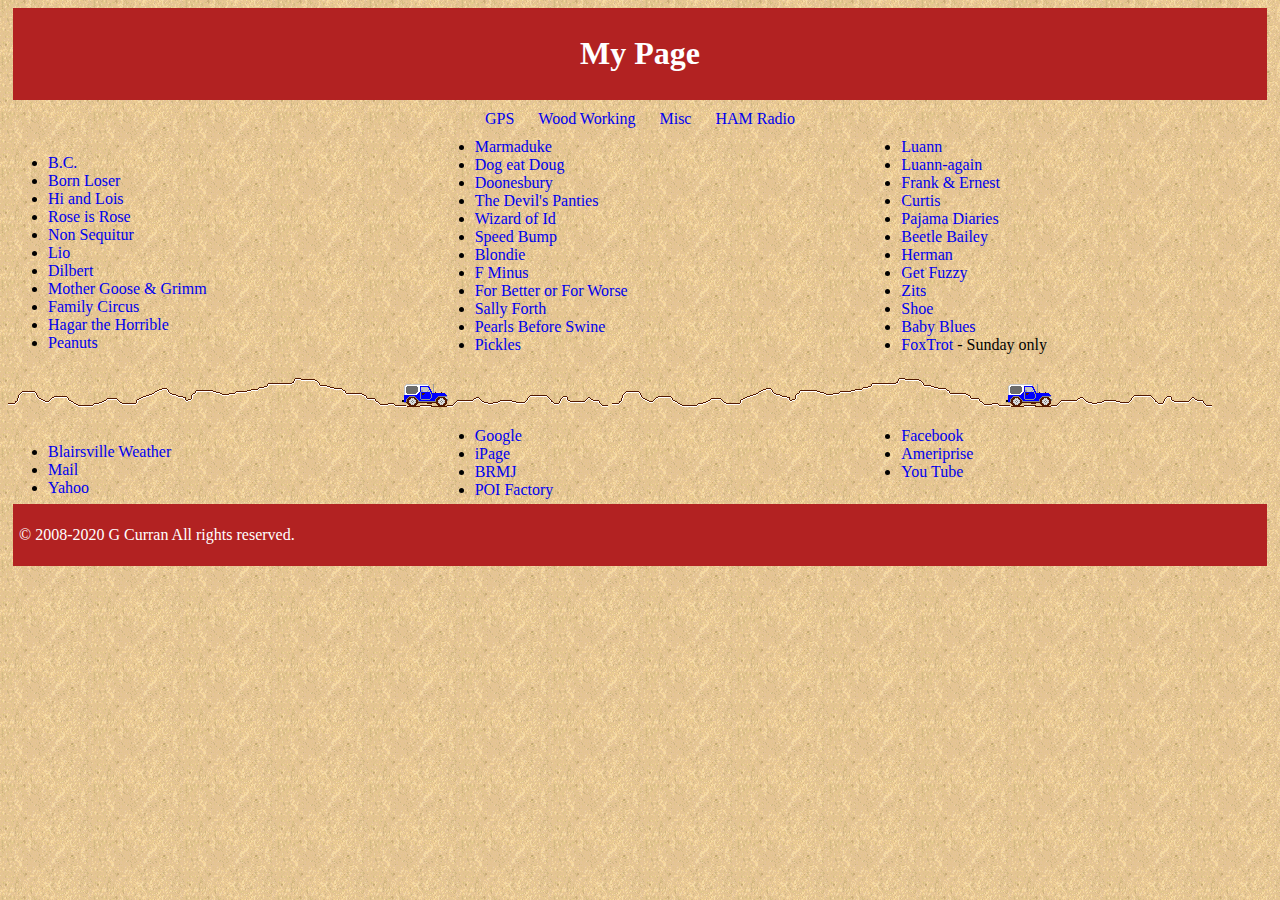
<file: index.html>
<!DOCTYPE html>
<html lang="en-us">
  <!--  Created with the CoffeeCup HTML Editor 2007  -->
  <!--           http://www.coffeecup.com/           -->
  <!--        Brewed on 9/15/2008 12:24:48 PM        -->
  <!-- modified Feb 24, 2010 - minor updates -->
  <!-- modified 1 june 2011 - changed to all gocomics.com -->
  <!-- modified 29 june 2011 - changed wash post to arcamax.com -->
  <!-- modified 13 Oct 2011  -  changed comics to 3 cols, added jump table -->
  <!-- modified 27 Aug 2012  -  adjusted targets in jump table -->  
  <!-- modified 7 Oct 2012  -  added to jump table -->  
  <!-- modified 22 July 2013 - moved comics around to align with host -->
  <!-- modified 19 Aug 2013  -  added to lower jump table -->
  <!-- modified 27 Dec 2013  -  added to lower jump table added seattlepi to arcamax as alternate -->
  <!-- modified 30 Dec 2013  -  adjusted table width parameters  -->
  <!-- modified 1 Nov 2014  -  changed table flow to work better with linkclump -->
  <!-- modified 3 Feb 2015  -  updated for HTML 5 -->
  <!-- modified 1 Mar 2015  -  updated for HTML 5 -->
  <!-- modified 8 Jan 2018  -  updated links  -->  
  <!-- modified 19 Jan 2018  -  updated links  -->  
  <!-- modified 16 Jun 2018  -  add ham stuff  -->

<head>
<meta charset="utf-8">
<link rel="icon" type="image/x-icon" href="/favicon.ico" />
<link rel="stylesheet" href="stylesheet.css" />
<title>George's Page</title>

<!--[if lt IE 9]>
<script src="http://html5shiv.googlecode.com/svn/trunk/html5.js">
</script>
<![endif]-->
	  
  </head>
  <body>
          <header>
		    <H1>My Page</H1>  
		  </header> 
		  
		  <nav>
            <ul>
                <li><a href="gps.html">GPS</a></li>
                <li><a href="wood.html">Wood Working</a></li>
                <li><a href="misc.html">Misc</a></li>
                <li><a href="ham.html">HAM Radio</a></li>
            </ul>
          </nav>      
		  
          <section>       
   <div> 
      <ul>
                <li><a href="https://johnhartstudios.com/bc/" target="_blank">B.C.</a></li>
                <li><a href="http://www.gocomics.com/the-born-loser/" target="_blank">Born Loser</a></li>
                <li><a href="http://hiandlois.com/" target="_blank">Hi and Lois</a></li>
				<li><a href="http://www.gocomics.com/roseisrose/" target="_blank">Rose is Rose</a></li>
				<li><a href="https://www.arcamax.com/thefunnies/nonsequitur/" target="_blank">Non Sequitur</a></li>
				<li><a href="http://wpcomics.washingtonpost.com/client/wpc/lio/" target="_blank">Lio</a></li>
                <li><a href="http://www.dilbert.com" target="_blank">Dilbert</a></li>
                <li><a href="http://www.grimmy.com/comics.php" target="_blank">Mother Goose & Grimm</a>
				<li><a href="http://familycircus.com/" target="_blank">Family Circus</a></li>
				<li><a href="http://hagarthehorrible.com/" target="_blank">Hagar the Horrible</a></li>
				<li><a href="https://www.arcamax.com/thefunnies/peanuts/" target="_blank">Peanuts</a></li>
                <li><a href="http://www.gocomics.com/marmaduke/" target="_blank">Marmaduke</a></li>
                <li><a href="http://comics.azcentral.com/slideshow?comic=dog" target="_blank">Dog eat Doug</a></li>
                <li><a href="http://comics.azcentral.com/slideshow?comic=db" target="_blank">Doonesbury</a></li>
                <li><a href="http://thedevilspanties.com/" target="_blank">The Devil's Panties</a></li>
				<li><a href="https://johnhartstudios.com/wizardofid/" target="_blank">Wizard of Id</a></li>
				<li><a href="http://comics.azcentral.com/slideshow?comic=bmp&feature_id=bmp" target="_blank">Speed Bump</a></li>
				<li><a href="http://blondie.com/todays_strip/" target="_blank">Blondie</a></li>
                <li><a href="http://comics.azcentral.com/slideshow?comic=fm" target="_blank">F Minus</a></li>
                <li><a href="https://fborfw.com/strip_fix/" target="_blank">For Better or For Worse</a></li>
                <li><a href="http://www.SallyForth.com/" target="_blank">Sally Forth</a></li>
				<li><a href="http://comics.azcentral.com/slideshow?comic=pb" target="_blank">Pearls Before Swine</a></li>
				<li><a href="https://www.arcamax.com/thefunnies/pickles/" target="_blank">Pickles</a></li>
                <li><a href="http://comics.azcentral.com/slideshow?comic=lu" target="_blank">Luann</a></li>
				<li><a href="http://www.gocomics.com/luann-againn/" target="_blank">Luann-again</a></li>
                <li><a href="http://www.gocomics.com/frank-and-ernest" target="_blank">Frank & Ernest</a></li>
                <li><a href="http://curtiscomics.com/comic_tag/curtis/" target="_blank">Curtis</a></li>
				<li><a href="http://pajamadiaries.com/" target="_blank">Pajama Diaries</a></li>
				<li><a href="http://www.arcamax.com/thefunnies/beetlebailey/" target="_blank">Beetle Bailey</a></li>
                <li><a href="http://www.gocomics.com/herman/" target="_blank">Herman</a></li>
                <li><a href="http://www.gocomics.com/getfuzzy/" target="_blank">Get Fuzzy</a></li>
                <li><a href="http://zitscomics.com/" target="_blank">Zits</a></li>
				<li><a href="http://www.shoecomics.com/" target="_blank">Shoe</a></li>
				<li><a href="http://www.arcamax.com/thefunnies/babyblues/" target="_blank">Baby Blues</a></li>
				<li><a href="http://www.foxtrot.com/" target="_blank">FoxTrot</a> - Sunday only</li>
       </ul>
	   </div>
            <p></p>
			
	  

			<p>
			<section>
			<img src="jeep.gif" alt="jeep on rough terrain" style="width:600px; height:32px">
			<a href="https://www.reddit.com/r/NSFWFunny/new/" ><img src="jeep.gif" alt="jeep on rough terrain" style="width:600px; height:32px"></a>
			</section>
			</p>


		   <div> 
      <ul>				
        
                <li><a href="http://www.intellicast.com/Local/Weather.aspx?location=USGA0052">Blairsville Weather</a></li>
                <li><a href="http://www.mail.com">Mail</a></li>
				<li><a href="http://www.yahoo.com" target="_blank">Yahoo</a></li>
				<li><a href="http://www.google.com" target="_blank">Google</a></li>
				<li><a href="http://www.ipage.com">iPage</a></li>
                <li><a href="http://www.blueridgemountainjeepers.com">BRMJ</a></li>
                <li><a href="http://www.poi-factory.com">POI Factory</a></li>	               
				<li><a href="http://www.facebook.com">Facebook</a></li>
				<li><a href="https://www.ameriprise.com/client-login/Default.asp?">Ameriprise</a></li>
				<li><a href="http://www.youtube.com/channel/UCnhc2GCzID3nCbHKOHNPikw">You Tube</a></li>				
   </ul>
   </div>       
            </section>
			
			<footer>
              <p>&copy; 2008-2020 G Curran  All rights reserved.</p>
            </footer>
  </body>
</html>
</file>
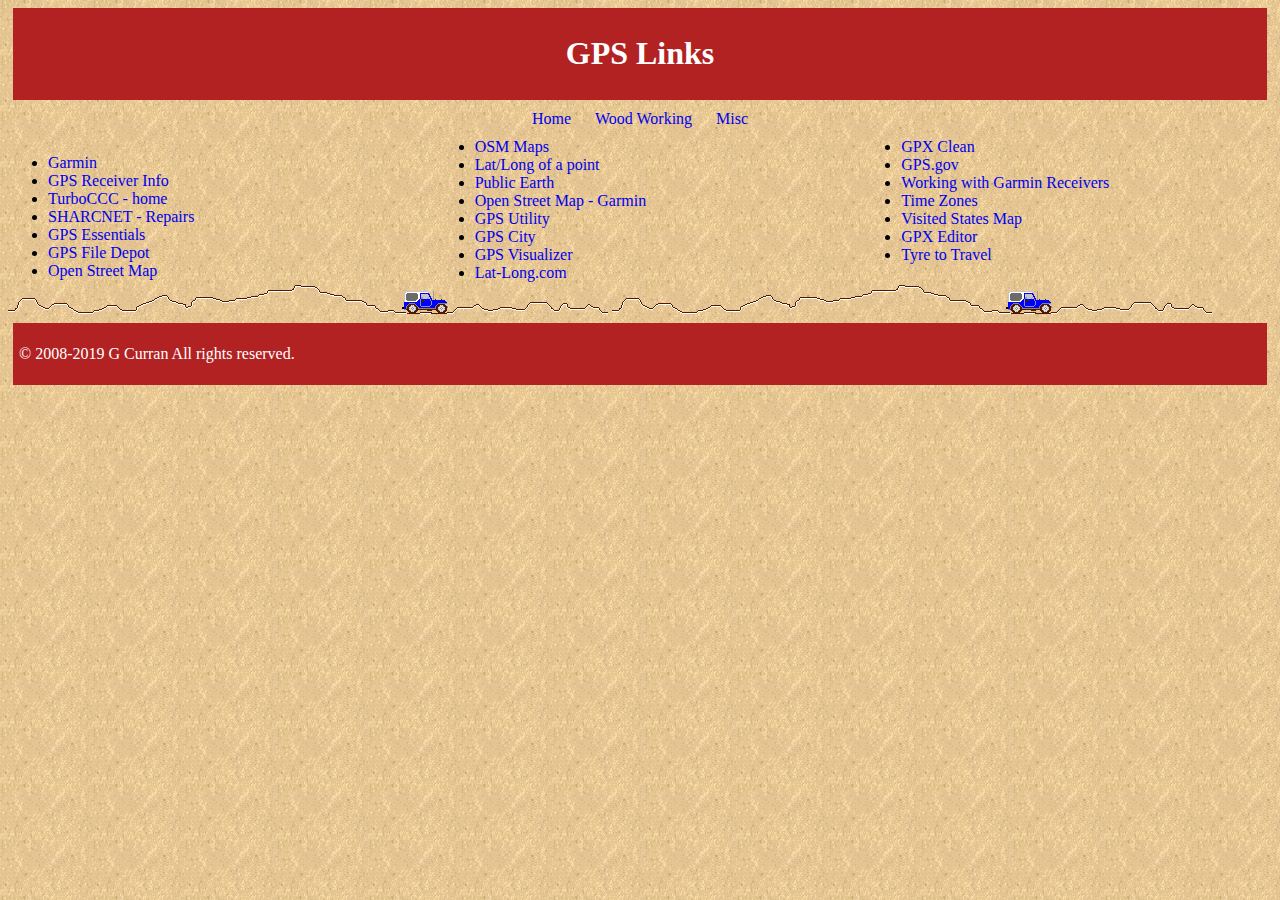
<file: gps.html>
<!DOCTYPE html>
<html lang="en-us">
  <!--  Created with the CoffeeCup HTML Editor 2007  -->
  <!--           http://www.coffeecup.com/           -->
  <!--        Brewed on 3/1/2015                     -->
  <!--       cleaned up deadlinks 1/8/18             -->
  

<head>
<meta charset="utf-8">
<link rel="icon" type="image/x-icon" href="/favicon.ico" />
<link rel="stylesheet" href="stylesheet.css" />
<title>George's Page</title>

<!--[if lt IE 9]>
<script src="http://html5shiv.googlecode.com/svn/trunk/html5.js">
</script>
<![endif]-->
	  
  </head>
  <body>
          <header>
		    <H1>GPS Links</H1>  
		  </header> 
		  
		  <nav>
            <ul>
                <li><a href="index.html">Home</a></li>
                <li><a href="wood.html">Wood Working</a></li>
                <li><a href="misc.html">Misc</a></li>
            </ul>
          </nav>      
		  
		  <div>       
          <ul>
            <li><a href="http://www.garmin.com/garmin/cms/site/us" target="_blank">Garmin</a></li>
            <li><a href="http://gpsinformation.net/" target="_blank">GPS Receiver Info</a></li>
				<li><a href="http://turboccc.wikispaces.com/" target="_blank">TurboCCC - home</a></li>
				<li><a href="http://www.sharc.net/gps_repair.htm" target="_blank">SHARCNET - Repairs</a></li>
				<li><a href="http://www.gpsessentials.com/" target="_blank">GPS Essentials</a></li>
            <li><a href="http://www.gpsfiledepot.com/" target="_blank">GPS File Depot</a></li>
            <li><a href="http://www.openstreetmap.org/" target="_blank">Open Street Map</a>
				<li><a href="http://www.osmmaps.com/united-states.html" target="_blank">OSM Maps</a></li>
				<li><a href="http://www.itouchmap.com/latlong.html" target="_blank">Lat/Long of a point</a></li>
				<li><a href="http://www.publicearth.com/" target="_blank">Public Earth</a></li>
            <li><a href="http://garmin.openstreetmap.nl/" target="_blank">Open Street Map - Garmin</a></li>
            <li><a href="http://www.gpsu.co.uk/" target="_blank">GPS Utility</a></li>
            <li><a href="http://www.gpscity.com/" target="_blank">GPS City</a></li>
            <li><a href="http://www.gpsvisualizer.com/convert_input" target="_blank">GPS Visualizer</a></li>
				<li><a href="http://www.lat-long.com/" target="_blank">Lat-Long.com</a></li>
            <li><a href="http://camerabob.dyndns.org:5190/poi-factory/gpxclean.html" target="_blank">GPX Clean</a></li>
            <li><a href="http://www.gps.gov/" target="_blank">GPS.gov</a></li>
				<li><a href="http://www.gpsinformation.org/dale/wgarmin.htm" target="_blank">Working with Garmin Receivers</a></li>
				<li><a href="http://ontimezone.com/" target="_blank">Time Zones</a></li>
				<li><a href="http://www.epgsoft.com/VisitedStatesMap/" target="_blank">Visited States Map</a></li>
				<li><a href="http://www.gpxeditor.co.uk/" target="_blank">GPX Editor</a></li>
				<li><a href="http://www.tyretotravel.com/" target="_blank">Tyre to Travel</a></li>
 	       </ul>
		</div>		
			<section>
			
			<img src="jeep.gif" alt="jeep on rough terrain" style="width:600px; height:32px">
			<img src="jeep.gif" alt="jeep on rough terrain" style="width:600px; height:32px">
			
			
         
            </section>
			
			<footer>
              <p>&copy; 2008-2019 G Curran  All rights reserved.</p>
            </footer>
  </body>
</html>
</file>
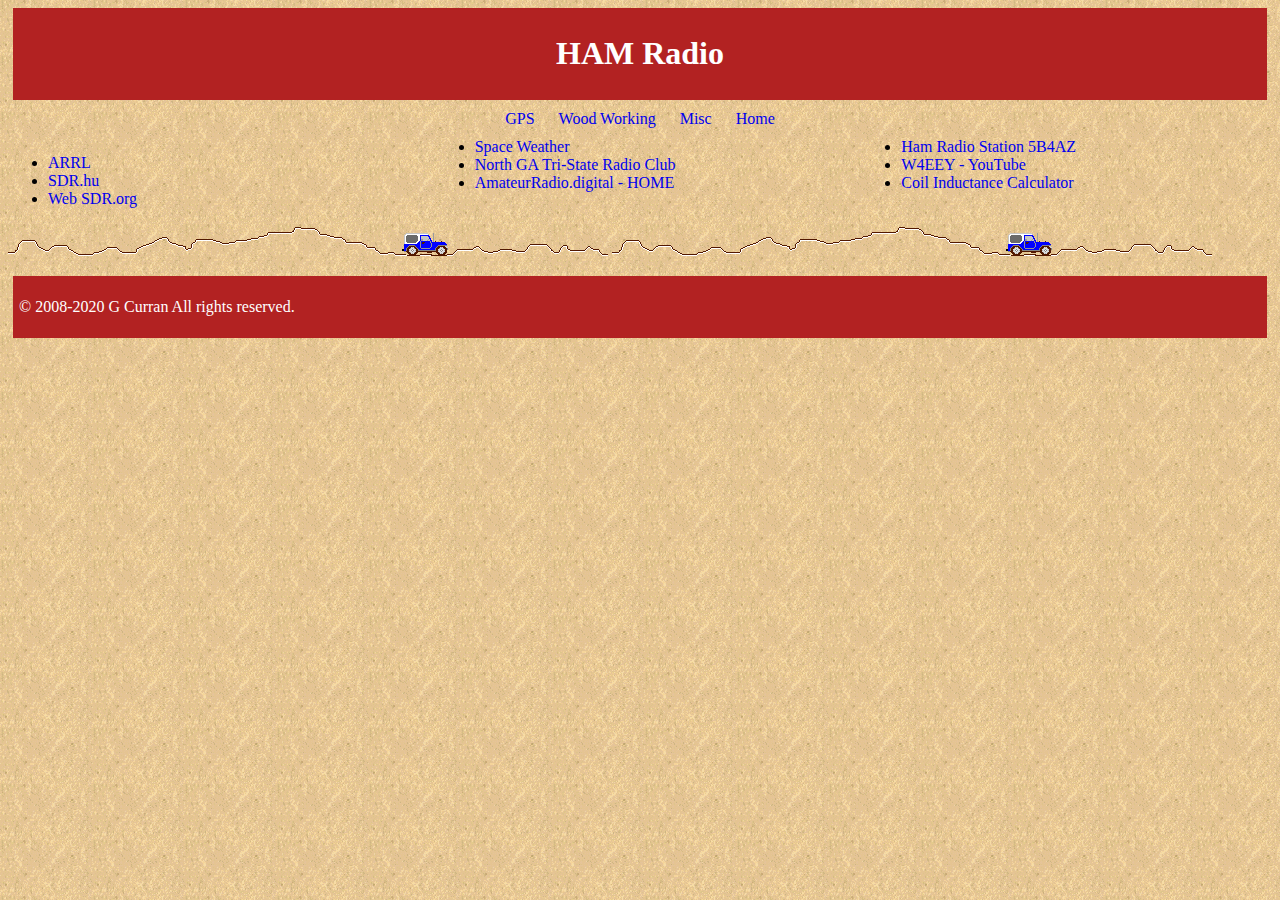
<file: ham.html>
<!DOCTYPE html>
<html lang="en-us">
  <!--  Created with the CoffeeCup HTML Editor 2007  -->
  <!--           http://www.coffeecup.com/           -->
  <!--        Brewed on 3/1/2015                     -->
  <!--        updated 11/6/2019                      -->
  

  

<head>
<meta charset="utf-8">
<link rel="icon" type="image/x-icon" href="/favicon.ico" />
<link rel="stylesheet" href="stylesheet.css" />
<title>George's Page</title>

<!--[if lt IE 9]>
<script src="http://html5shiv.googlecode.com/svn/trunk/html5.js">
</script>
<![endif]-->
	  
  </head>
  <body>
          <header>
		    <H1>HAM Radio</H1>  
		  </header> 
		  
		  <nav>
            <ul>
                <li><a href="gps.html">GPS</a></li>
                <li><a href="wood.html">Wood Working</a></li>
                <li><a href="misc.html">Misc</a></li>              
                <li><a href="index.html">Home</a></li>
            </ul>
          </nav>  

          
		  
<div>
		  <ul>
		  <li><a href="http://www.arrl.org/home" target="_blank">ARRL</a></li>
		  <li><a href="https://sdr.hu/" target="_blank">SDR.hu</a></li>
		  <li><a href="http://www.websdr.org/" target="_blank">Web SDR.org</a></li>
		  <li><a href="https://www.swpc.noaa.gov/communities/radio-communications" target="_blank">Space Weather</a></li>
		  <li><a href="https://www.w4ngt.com" target="_blank">North GA Tri-State Radio Club</a></li> 
		  <li><a href="https://www.amateurradio.digital/" target="_blank">AmateurRadio.digital - HOME</a></li>
		  <li><a href="https://www.qsl.net/5b4az/" target="_blank">Ham Radio Station 5B4AZ</a></li>
		  <li><a href="https://www.youtube.com/channel/UCI3DKjqB4OLY2UXm2KqDpwQ/featured" target="_blank">W4EEY - YouTube</a></li>
		  <li><a href="http://www.66pacific.com/calculators/coil-inductance-calculator.aspx" target="_blank">Coil Inductance Calculator</a></li>
		  </ul>
		  
		  
		  </div>
		  
	      
          <section>   		
			<p>
			
			<img src="jeep.gif" alt="jeep on rough terrain" style="width:600px; height:32px">
			<img src="jeep.gif" alt="jeep on rough terrain" style="width:600px; height:32px">
			</div>
			</p>         
           
			
			<footer>
              <p>&copy; 2008-2020 G Curran  All rights reserved.</p>
            </footer>
  </body>
</html>
</file>
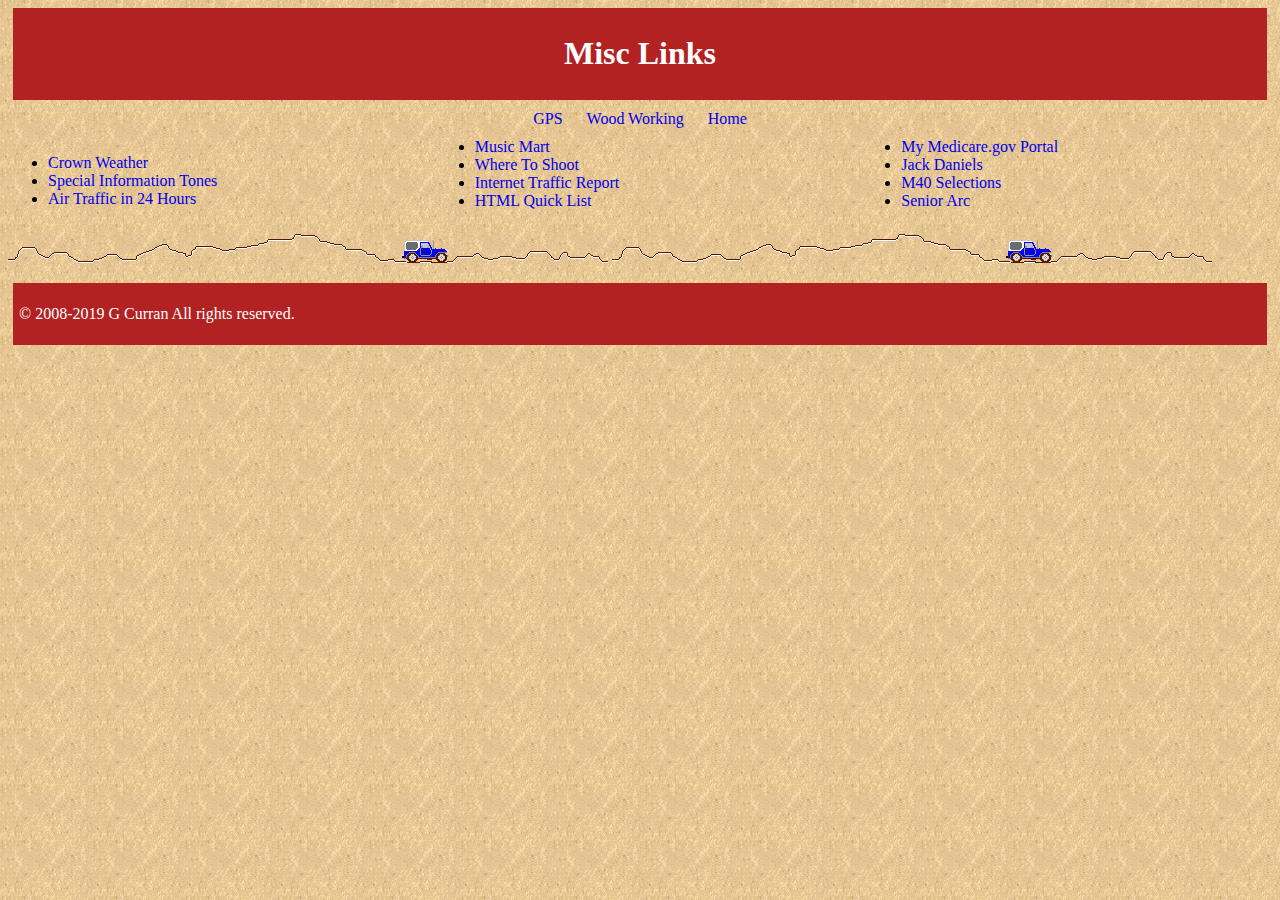
<file: misc.html>
<!DOCTYPE html>
<html lang="en-us">
  <!--  Created with the CoffeeCup HTML Editor 2007  -->
  <!--           http://www.coffeecup.com/           -->
  <!--        Brewed on 3/1/2015                     -->

  

<head>
<meta charset="utf-8">
<link rel="icon" type="image/x-icon" href="/favicon.ico" />
<link rel="stylesheet" href="stylesheet.css" />
<title>George's Page</title>

<!--[if lt IE 9]>
<script src="http://html5shiv.googlecode.com/svn/trunk/html5.js">
</script>
<![endif]-->
	  
  </head>
  <body>
          <header>
		    <H1>Misc Links</H1>  
		  </header> 
		  
		  <nav>
            <ul>
                <li><a href="gps.html">GPS</a></li>
                <li><a href="wood.html">Wood Working</a></li>
                <li><a href="index.html">Home</a></li>
            </ul>
          </nav>  

          
		  
<div>
		  <ul>
		  <li><a href="http://www.crownweather.com/?page_id=29" target="_blank">Crown Weather</a></li>
		  <li><a href="http://www.yourhomenow.com/sit.html" target="_blank">Special Information Tones</a></li>
		  <li><a href="http://www.youtube.com/watch?v=o4g930pm8Ms" target="_blank">Air Traffic in 24 Hours</a></li>
		  <li><a href="http://www.musicmart.com/Default.aspx" target="_blank">Music Mart</a></li>
		  <li><a href="http://www.wheretoshoot.org/" target="_blank">Where To Shoot</a></li>
		  <li><a href="http://internettrafficreport.com/namerica.htm" target="_blank">Internet Traffic Report</a></li>
		  <li><a href="http://www.htmlcodetutorial.com/quicklist.html" target="_blank">HTML Quick List</a></li>
		  <li><a href="https://www.mymedicare.gov/default.aspx" target="_blank">My Medicare.gov Portal</a></li>  
		  <li><a href="http://www.jackdaniels.com/en-us/squires/" target="_blank">Jack Daniels</a></li>
		  <li><a href="http://www.m4040.com/Selections.html" target="_blank">M40 Selections</a></li>
		  <li><a href="http://seniorark.com/index.htm" target="_blank">Senior Arc</a></li>

		  </ul>
		  
		  
		  </div>
		  
	      
          <section>   		
			<p>
			
			<img src="jeep.gif" alt="jeep on rough terrain" style="width:600px; height:32px">
			<img src="jeep.gif" alt="jeep on rough terrain" style="width:600px; height:32px">
			</div>
			</p>         
           
			
			<footer>
              <p>&copy; 2008-2019 G Curran  All rights reserved.</p>
            </footer>
  </body>
</html>
</file>
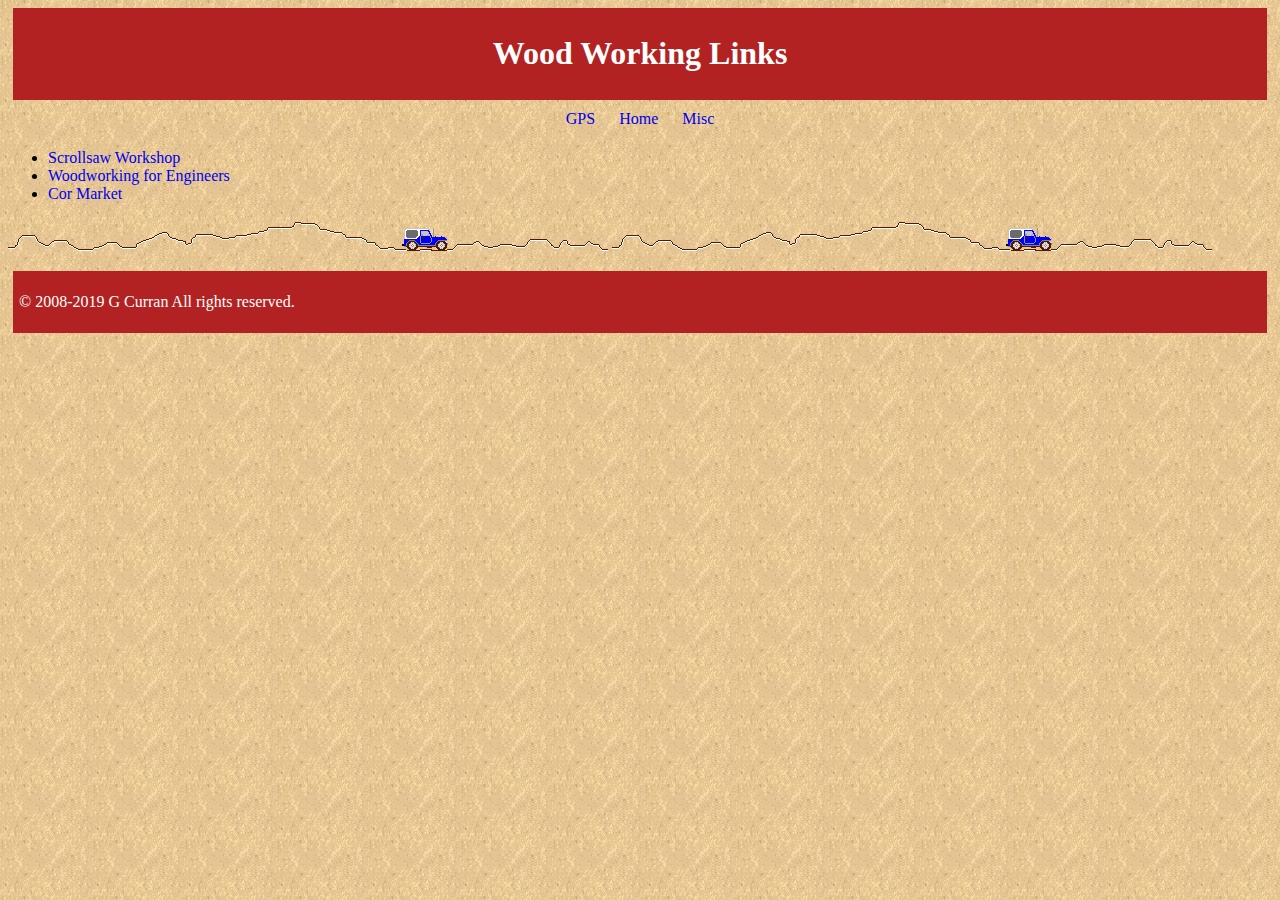
<file: wood.html>
<!DOCTYPE html>
<html lang="en-us">
  <!--  Created with the CoffeeCup HTML Editor 2007  -->
  <!--           http://www.coffeecup.com/           -->
  <!--        Brewed on 3/1/2015                     -->
  

<head>
<meta charset="utf-8">
<link rel="icon" type="image/x-icon" href="/favicon.ico" />
<link rel="stylesheet" href="stylesheet.css" />
<title>George's Page</title>

<!--[if lt IE 9]>
<script src="http://html5shiv.googlecode.com/svn/trunk/html5.js">
</script>
<![endif]-->
	  
  </head>
  <body>
          <header>
		    <H1>Wood Working Links</H1>  
		  </header> 
		  
		  <nav>
            <ul>
                <li><a href="gps.html">GPS</a></li>
                <li><a href="index.html">Home</a></li>
                <li><a href="misc.html">Misc</a></li>
            </ul>
          </nav>      
		  
          <section>       
			<ul>
               <li> <a href="http://www.scrollsawworkshop.blogspot.com/" target="_blank">Scrollsaw Workshop</a></li>
               <li> <a href="http://woodgears.ca/" target="_blank">Woodworking for Engineers</a></li>
               <li> <a href="http://www.cormarkint.com/" target="_blank">Cor Market</a></li>
			</ul>
			<p>
			
			<img src="jeep.gif" alt="jeep on rough terrain" style="width:600px; height:32px">
			<img src="jeep.gif" alt="jeep on rough terrain" style="width:600px; height:32px">
			</div>
			</p>       
            
			
			<footer>
              <p>&copy; 2008-2019 G Curran  All rights reserved.</p>
            </footer>
  </body>
</html>
</file>
<file: stylesheet.css>
/* Default CSS */
/* Generated by the CoffeeCup HTML Editor - www.coffeecup.com */

body
       {
        background: url(paper4.gif);
        background-size: 92px 56px;
        background-repeat: repeat;
        }
	  h1 
	    { text-align: center;}
	  header, footer
	    {
        border:1px solid firebrick;
        margin:5px;margin-bottom:10px;padding:5px;
        background-color:white;
	    color:white;background-color:firebrick;margin-bottom:3px;
        }
      section
        { text-align: left; }
	  nav ul 
	    { margin:5px; padding:5px; text-align: center; }
      nav ul li 
	    { display:inline; margin:10px; }
      div
        {
        -webkit-column-count: 3;
        -moz-column-count: 3;
         column-count: 3;
         }
      a:link, a:visited
	    { text-decoration: none; }
</file>
